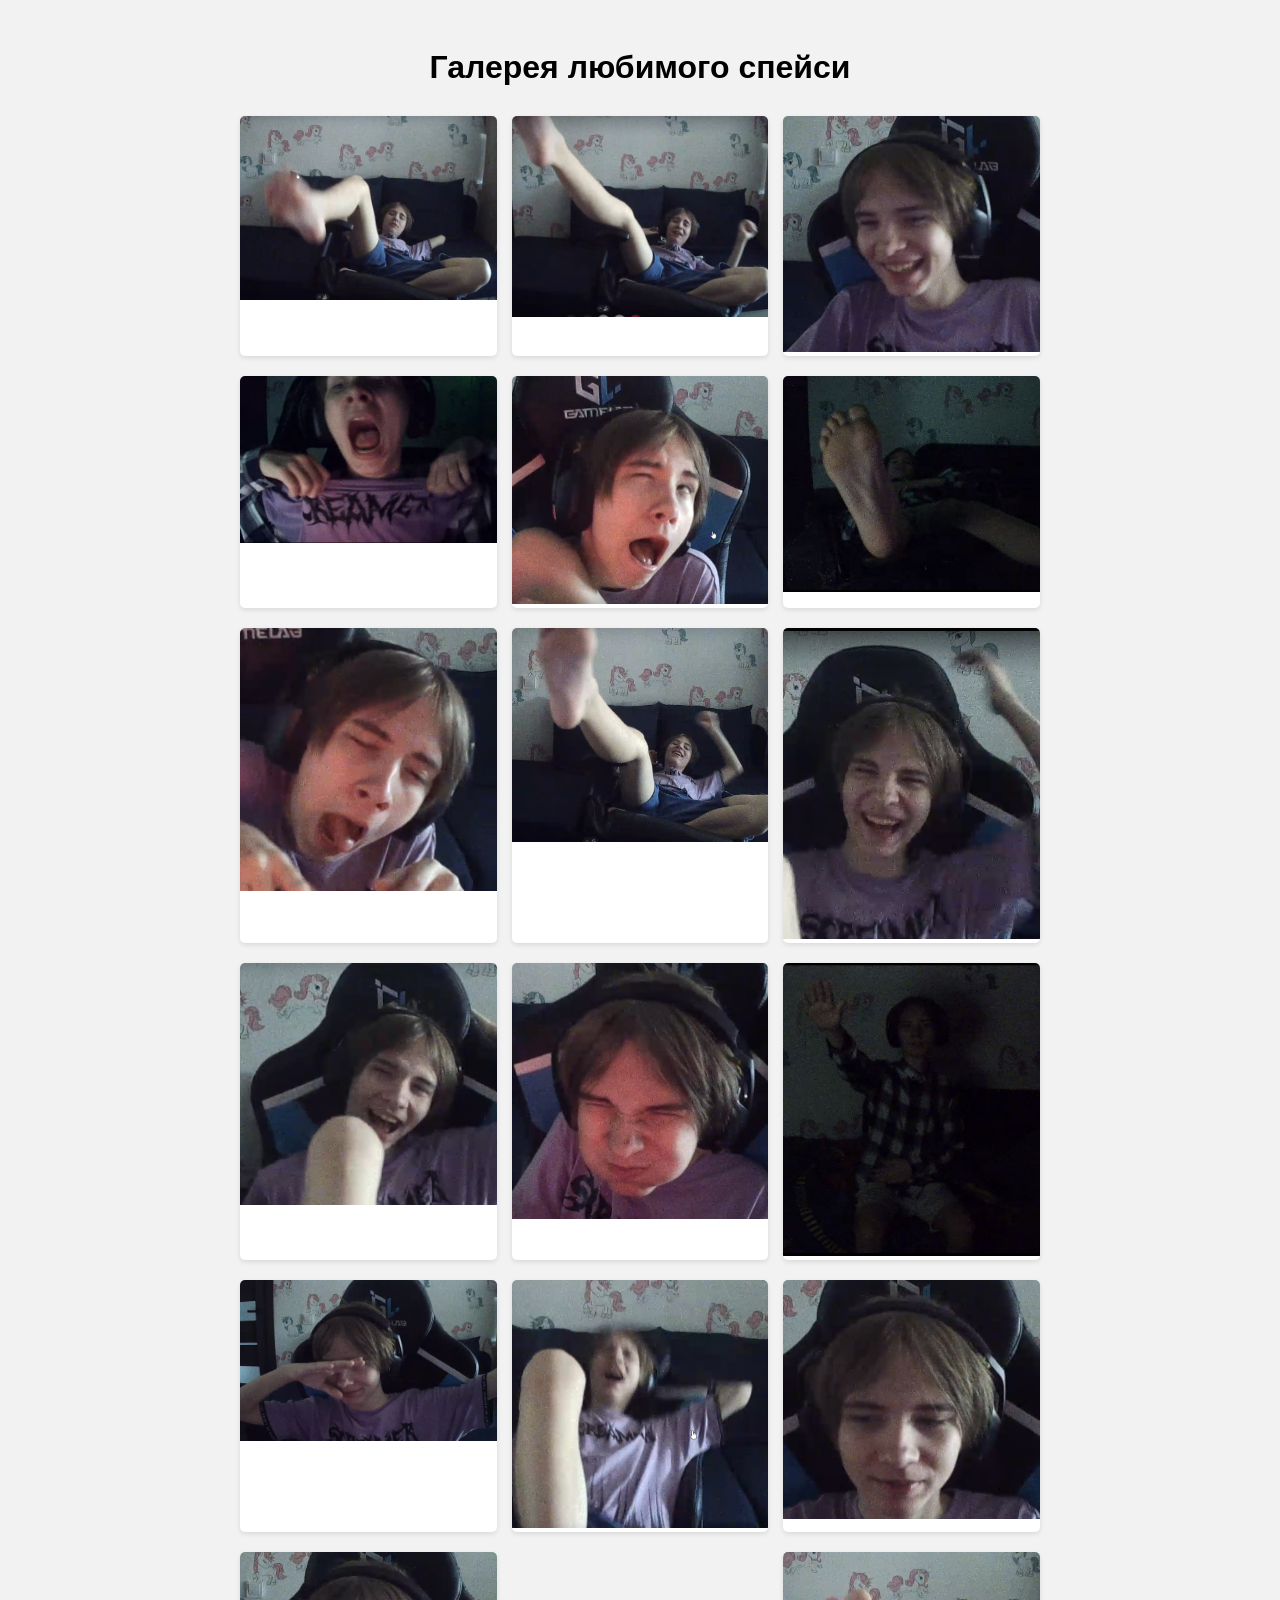
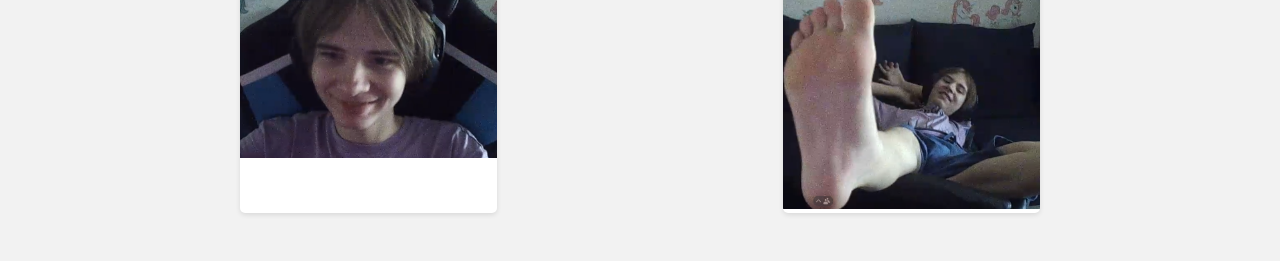
<file: index.html>
<!DOCTYPE html>
<html lang="ru">
<head>
    <meta charset="UTF-8">
    <meta name="viewport" content="width=device-width, initial-scale=1.0">
    <title>ГЛС</title>
    <style>
        body {
            font-family: Arial, sans-serif;
            background-color: #f2f2f2;
        }
        .container {
            max-width: 800px;
            margin: 0 auto;
            padding: 20px;
        }
        h1 {
            text-align: center;
            margin-bottom: 30px;
        }
        .gallery {
            display: flex;
            flex-wrap: wrap;
            justify-content: space-between;
        }
        .gallery-item {
            width: calc(33.33% - 10px);
            margin-bottom: 20px;
            background-color: #fff;
            border-radius: 5px;
            box-shadow: 0 2px 5px rgba(0, 0, 0, 0.1);
            overflow: hidden;
        }
        .gallery-item img {
            width: 100%;
            height: auto;
        }
        .gallery-item video {
            width: 100%;
            height: auto;
        }
    </style>
</head>
<body>
    <div class="container">
        <h1>Галерея любимого спейси</h1>
        <div class="gallery">
            <div class="gallery-item">
                <img src="1 (1).png" alt="Фотография 1">
            </div>
            <div class="gallery-item">
                <img src="1 (2).png" alt="Фотография 2">
            </div>
			<div class="gallery-item">
                <img src="1 (3).png" alt="Фотография 2">
            </div>
			<div class="gallery-item">
                <img src="1 (4).png" alt="Фотография 2">
            </div>
			<div class="gallery-item">
                <img src="1 (5).png" alt="Фотография 2">
            </div>
			<div class="gallery-item">
                <img src="1 (6).png" alt="Фотография 2">
            </div>
			<div class="gallery-item">
                <img src="1 (7).png" alt="Фотография 2">
            </div>
			<div class="gallery-item">
                <img src="1 (8).png" alt="Фотография 2">
            </div>
			<div class="gallery-item">
                <img src="1 (9).png" alt="Фотография 2">
            </div>
			<div class="gallery-item">
                <img src="1 (10).png" alt="Фотография 2">
            </div>
			<div class="gallery-item">
                <img src="1 (11).png" alt="Фотография 2">
            </div>
			<div class="gallery-item">
                <img src="1 (12).png" alt="Фотография 2">
            </div>
			<div class="gallery-item">
                <img src="1 (13).png" alt="Фотография 2">
            </div>
			<div class="gallery-item">
                <img src="1 (14).png" alt="Фотография 2">
            </div>
			<div class="gallery-item">
                <img src="1 (15).png" alt="Фотография 2">
            </div>
			<div class="gallery-item">
                <img src="1 (16).png" alt="Фотография 2">
            </div>
			<div class="gallery-item">
                <img src="1 (17).png" alt="Фотография 2">
            </div>
            <!-- Если чё код копируете и можете ещё боьше видосов и фото добавлять -->
        </div>
    </div>
</body>
</html>
</file>
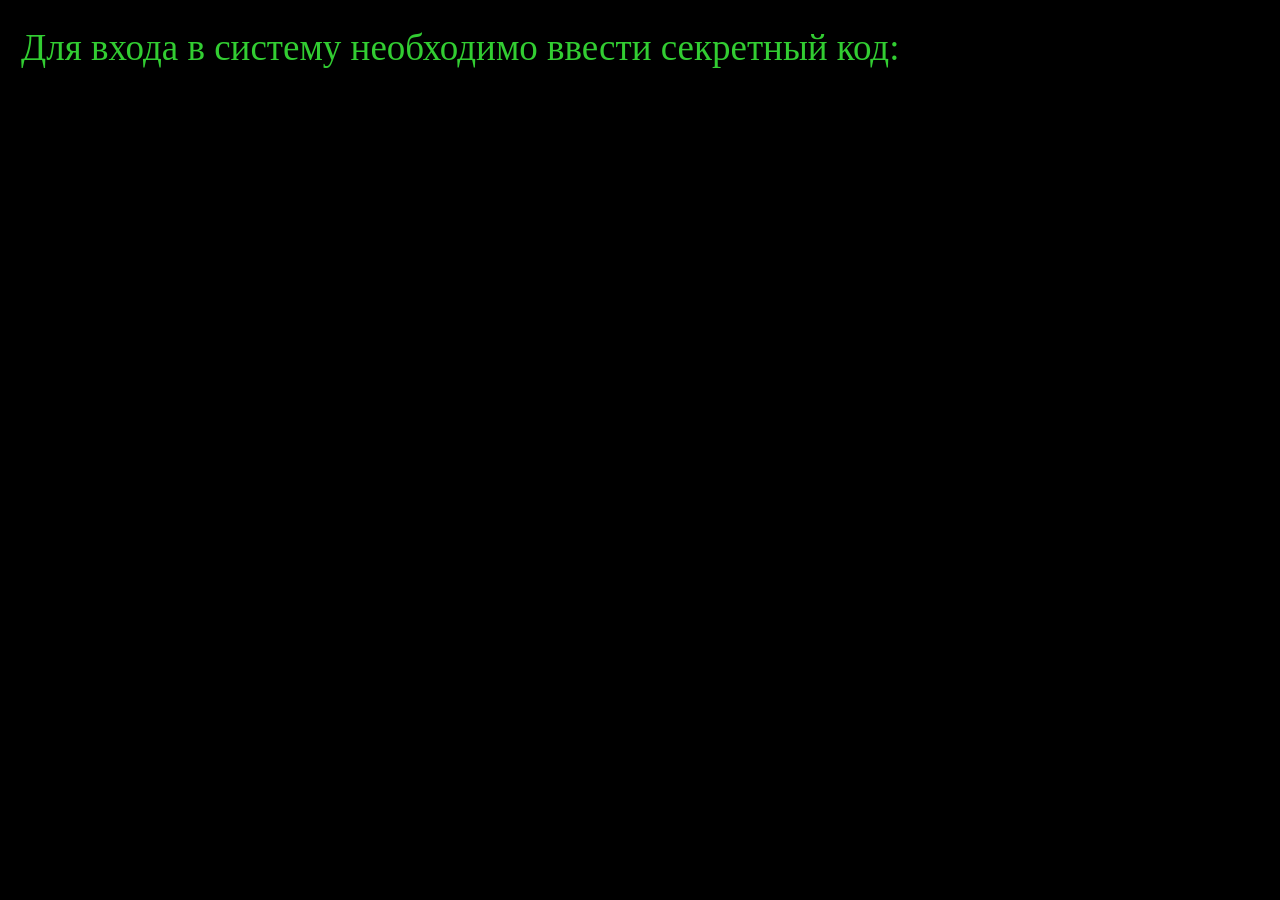
<file: HELPME.html>
<!doctype html>
<html lang="ru">
<head>
<meta charset="utf-8">
<title>Login in whytt operating system</title>
<meta name="generator" content="WYSIWYG Web Builder 18 - https://www.wysiwygwebbuilder.com">
<link href="login_04.css" rel="stylesheet">
<link href="HELPME.css" rel="stylesheet">
<script src="jquery-3.7.1.min.js"></script>
<script src="wb.validation.min.js"></script>
<script>
$(document).ready(function()
{
   $("#Form1").submit(function(event)
   {
      var isValid = $.validate.form(this);
      return isValid;
   });
   $("#Editbox2").validate(
   {
      required: true,
      bootstrap: true,
      type: 'custom',
      param: /^[Q]*$/,
      length_min: '1',
      length_max: '1',
      color_text: '#000000',
      color_hint: '#00FF00',
      color_error: '#FF0000',
      color_border: '#808080',
      nohint: false,
      font_family: 'Arial',
      font_size: '13px',
      position: 'topleft',
      offsetx: 0,
      offsety: 0,
      effect: 'none',
      error_text: 'Неверный код!'
   });
});
</script>
</head>
<body>
<div id="Layer1" style="position:fixed;text-align:left;left:0;top:0;right:0;bottom:0;z-index:5;min-wight:1920px;">
<div id="wb_Form1" style="position:absolute;left:0px;top:0px;width:1466px;height:321px;z-index:2;">
<form name="Q" method="post" action="./страница1.html" enctype="multipart/form-data" id="Form1">
<div id="wb_Editbox2" style="position:absolute;left:987px;top:24px;width:206px;height:47px;z-index:0;">
<input type="text" id="Editbox2" style="" name="Editbox2" value="" maxlength="5" autocomplete="off" spellcheck="false">
<div class="invalid-feedback">Неверный код!</div></div>
<label for="Editbox2" id="Label1" style="position:absolute;left:17px;top:25px;width:1090px;height:37px;line-height:37px;z-index:1;">Для входа в систему необходимо ввести секретный код:</label>
</form>
</div>
</div>
</body>
</html>
</file>
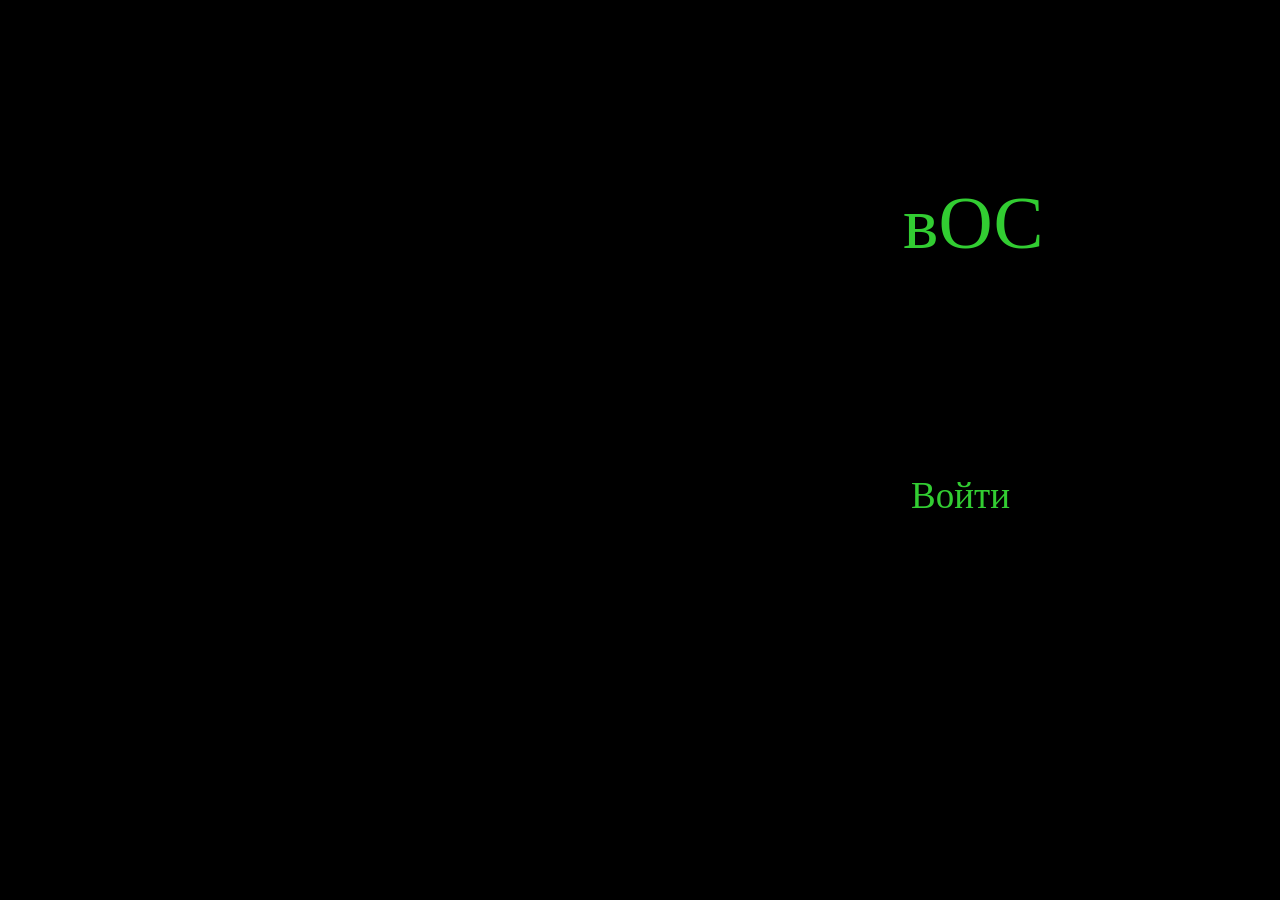
<file: login.html>
<!doctype html>
<html lang="ru">
<head>
<meta charset="utf-8">
<title>Login in whytt operating system</title>
<meta name="generator" content="WYSIWYG Web Builder 18 - https://www.wysiwygwebbuilder.com">
<link href="login_04.css" rel="stylesheet">
<link href="login.css" rel="stylesheet">
</head>
<body>
<div id="Layer1" style="position:fixed;text-align:left;left:0;top:0;right:0;bottom:0;z-index:2;min-wight:1920px;">
<div id="wb_Text1" style="position:absolute;left:903px;top:186px;width:114px;height:106px;z-index:0;">
<span style="color:#32CD32;font-family:'Classic Console Neue';font-size:75px;line-height:74px;">вОС</span></div>
<input type="submit" id="Button2" onclick="window.location.href='./HELPME.html';return false;" name="" value="Войти" style="position:absolute;left:724px;top:428px;width:473px;height:135px;z-index:1;">
</div>
</body>
</html>
</file>
<file: login_04.css>
h1, .h1
{
   font-family: Arial;
   font-weight: bold;
   font-size: 32px;
   text-decoration: none;
   color: #000000;
   --color: #000000;
   background-color: transparent;
   margin: 0 0 0 0;
   padding: 0 0 0 0;
   display: inline-block;
}
h2, .h2
{
   font-family: Arial;
   font-weight: bold;
   font-size: 27px;
   text-decoration: none;
   color: #000000;
   --color: #000000;
   background-color: transparent;
   margin: 0 0 0 0;
   padding: 0 0 0 0;
   display: inline-block;
}
h3, .h3
{
   font-family: Arial;
   font-weight: bold;
   font-size: 24px;
   text-decoration: none;
   color: #000000;
   --color: #000000;
   background-color: transparent;
   margin: 0 0 0 0;
   padding: 0 0 0 0;
   display: inline-block;
}
h4, .h4
{
   font-family: Arial;
   font-weight: bold;
   font-size: 21px;
   font-style: italic;
   text-decoration: none;
   color: #000000;
   --color: #000000;
   background-color: transparent;
   margin: 0 0 0 0;
   padding: 0 0 0 0;
   display: inline-block;
}
h5, .h5
{
   font-family: Arial;
   font-weight: bold;
   font-size: 19px;
   text-decoration: none;
   color: #000000;
   --color: #000000;
   background-color: transparent;
   margin: 0 0 0 0;
   padding: 0 0 0 0;
   display: inline-block;
}
h6, .h6
{
   font-family: Arial;
   font-weight: bold;
   font-size: 16px;
   text-decoration: none;
   color: #000000;
   --color: #000000;
   background-color: transparent;
   margin: 0 0 0 0;
   padding: 0 0 0 0;
   display: inline-block;
}
.CustomStyle
{
   font-family: "Courier New";
   font-weight: bold;
   font-size: 16px;
   text-decoration: none;
   color: #2E74B5;
   --color: #2E74B5;
   background-color: transparent;
}
</file>
<file: HELPME.css>
html, body, #container
{
   width: 100%;
   height: 100%;
}
body
{
   background-color: #000000;
   color: #32CD32;
   font-family: "Classic Console Neue";
   font-weight: normal;
   font-size: 13px;
   line-height: 1.1875;
   margin: 0;
   padding: 0;
}
#Layer1
{
   background-color: #000000;
   background-image: none;
   border-radius: 0px;
}
#wb_Form1
{
   background-color: #000000;
   background-image: none;
   border: 0px solid #000000;
   border-radius: 0px;
}
#Label1
{
   margin: 0;
   vertical-align: top;
   border: 0px solid #CCCCCC;
   border-radius: 4px;
   background-color: transparent;
   background-image: none;
   color: #32CD32;
   font-family: "Classic Console Neue";
   font-weight: normal;
   font-style: normal;
   font-size: 37px;
   text-align: left;
   padding: 4px 4px 4px 4px;
}
#Label1:focus
{
   outline: 0;
}
#Editbox2
{
   box-sizing: border-box;
   line-height: 37px;
   box-sizing: border-box;
   width: 100%;
   border: 1px solid #000000;
   border-radius: 4px;
   background-color: #000000;
   background-image: none;
   color: #32CD32;
   font-family: "Classic Console Neue";
   font-weight: normal;
   font-style: normal;
   font-size: 37px;
   text-align: left;
   padding: 4px 4px 4px 4px;
}
#Editbox2:focus
{
   border-color: #66AFE9;
   box-shadow: inset 0px 1px 1px rgba(0,0,0,0.075), 0px 0px 8px rgba(102,175,233,0.60);
   outline: 0;
}
#wb_Editbox2
{
   margin: 0;
}
#Editbox2.is-valid
{
   background-image: url("data:image/svg+xml,%3csvg xmlns='http://www.w3.org/2000/svg' viewBox='0 0 8 8'%3e%3cpath fill='%2328A745' d='M2.3 6.73L.6 4.53c-.4-1.04.46-1.4 1.1-.8l1.1 1.4 3.4-3.8c.6-.63 1.6-.27 1.2.7l-4 4.6c-.43.5-.8.4-1.1.1z'/%3e%3c/svg%3e") !important;
   background-repeat: no-repeat !important;
   background-position: center right calc(0.375em + 0.1875rem) !important;
   background-size: calc(0.75em + 0.375rem) calc(0.75em + 0.375rem) !important;
   border-color: #28A745 !important;
   padding-right: calc(1.5em + 0.75rem) !important;
}
#Editbox2.is-invalid
{
   background-image: url("data:image/svg+xml,%3csvg xmlns='http://www.w3.org/2000/svg' fill='%23DC3545' viewBox='-2 -2 7 7'%3e%3cpath stroke='%23DC3545' d='M0 0l3 3m0-3L0 3'/%3e%3ccircle r='.5'/%3e%3ccircle cx='3' r='.5'/%3e%3ccircle cy='3' r='.5'/%3e%3ccircle cx='3' cy='3' r='.5'/%3e%3c/svg%3E") !important;
   background-repeat: no-repeat !important;
   background-position: center right calc(0.375em + 0.1875rem) !important;
   background-size: calc(0.75em + 0.375rem) calc(0.75em + 0.375rem) !important;
   border-color: #DC3545 !important;
   padding-right: calc(1.5em + 0.75rem) !important;
}
#Editbox2.is-valid:focus
{
   border-color: #28A745 !important;
   box-shadow: 0 0 0 4px rgba(40, 167, 69, 0.25) !important;
}
#Editbox2.is-invalid:focus
{
   border-color: #DC3545 !important;
   box-shadow: 0 0 0 4px rgba(220, 53, 69, 0.25)!important;
}
#wb_Editbox2 .invalid-feedback
{
   color: #DC3545;
   display: none;
   font-family: "Classic Console Neue";
   font-weight: normal;
   font-size: 29px;
   margin-top: 0.25rem;
   width: 100%;
}
#Editbox2.is-invalid ~ .invalid-feedback
{
   display: block;
}
</file>
<file: login.css>
html, body, #container
{
   width: 100%;
   height: 100%;
}
body
{
   background-color: #000000;
   color: #32CD32;
   font-family: "Classic Console Neue";
   font-weight: normal;
   font-size: 13px;
   line-height: 1.1875;
   margin: 0;
   padding: 0;
}
#Layer1
{
   background-color: #000000;
   background-image: none;
   border-radius: 0px;
}
#wb_Text1 
{
   background-color: transparent;
   background-image: none;
   border: 0px solid #000000;
   border-radius: 0px;
   padding: 0;
   margin: 0;
   text-align: left;
}
#wb_Text1 div
{
   text-align: left;
}
#Button2
{
   border: 1px solid #000000;
   border-radius: 4px;
   background-color: #000000;
   background-image: none;
   color: #32CD32;
   font-family: "Classic Console Neue";
   font-weight: normal;
   font-style: normal;
   font-size: 37px;
   padding: 1px 6px 1px 6px;
   text-align: center;
   -webkit-appearance: none;
   margin: 0;
}
#Button2:focus
{
   outline: 0;
}
</file>
